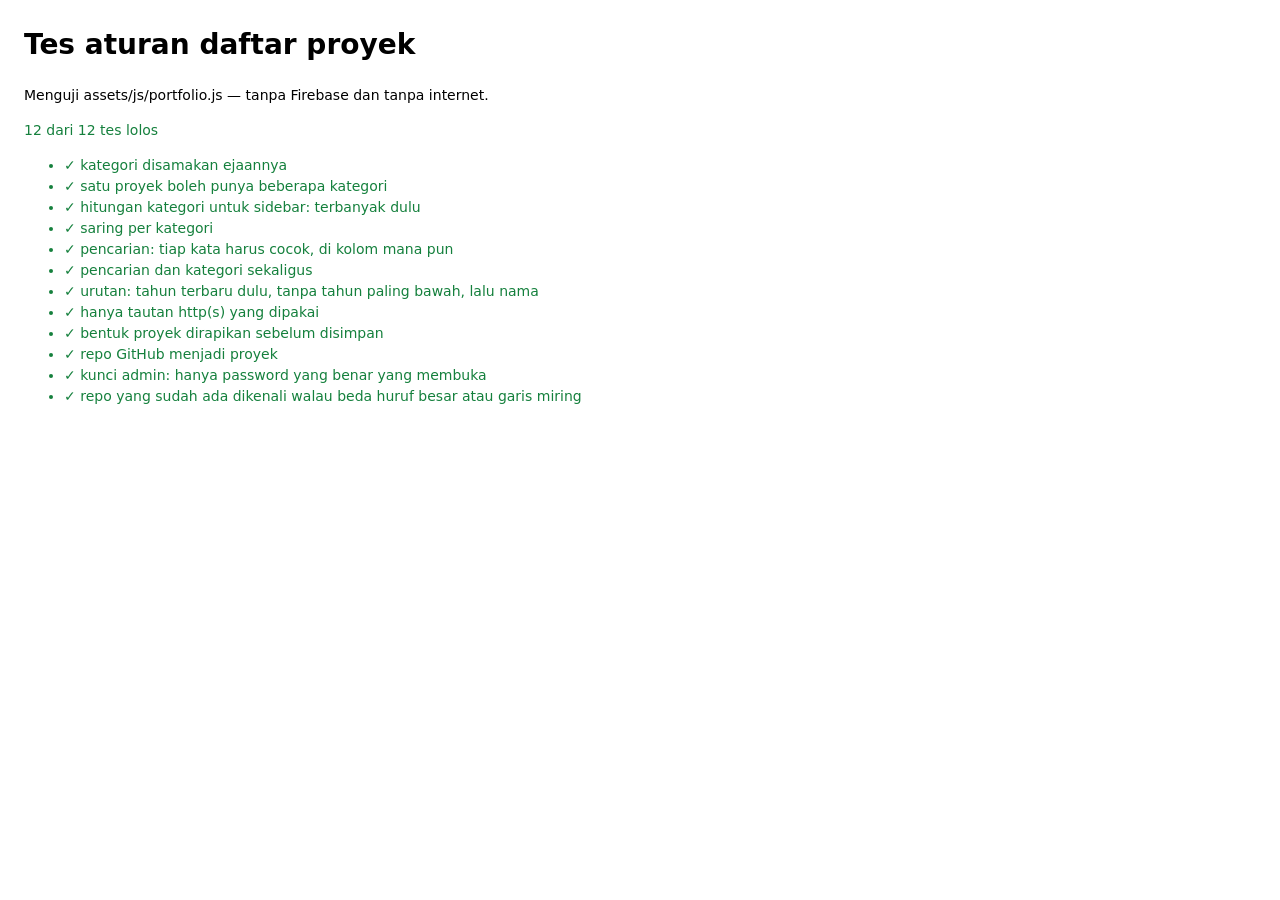
<file: tests.html>
<!DOCTYPE html>
<html lang="id">
<head>
    <meta charset="UTF-8">
    <meta name="robots" content="noindex">
    <title>Tes · Portofolio Fuad</title>
    <style>
        body { font: 14px/1.5 system-ui, sans-serif; margin: 24px; }
        .pass { color: #15803d; }
        .fail { color: #dc2626; font-weight: 600; }
        pre { margin: 0 0 0 20px; color: #71717a; }
    </style>
</head>
<body>
    <h1>Tes aturan daftar proyek</h1>
    <p>Menguji assets/js/portfolio.js — tanpa Firebase dan tanpa internet.</p>
    <p id="summary" data-status="running">Berjalan…</p>
    <ul id="results"></ul>

    <script type="module">
        import {
            categoryCounts, filterProjects, fromGithubRepo, knownRepos, normalizeCategory,
            normalizeProject, parseCategories, repoKey, safeUrl, sortProjects, validateProject,
        } from './assets/js/portfolio.js';
        import { ADMIN_PASSWORD } from './assets/js/config.js';
        import { isUnlocked, lock, unlock } from './assets/js/gate.js';

        const results = [];

        function test(name, fn) {
            try {
                fn();
                results.push({ name, ok: true });
            } catch (error) {
                results.push({ name, ok: false, message: error.message });
            }
        }

        function same(actual, expected, label = '') {
            const a = JSON.stringify(actual);
            const e = JSON.stringify(expected);

            if (a !== e) {
                throw new Error(`${label} diharapkan ${e}, didapat ${a}`);
            }
        }

        const projects = [
            normalizeProject({ name: 'Kasir Warung', categories: 'golang, sheet', description: 'API kasir dengan laporan ke Google Sheet', year: 2024 }),
            normalizeProject({ name: 'Portofolio', categories: ['Next.JS', 'firestore'], description: 'Situs daftar proyek', year: 2026, status: 'berjalan' }),
            normalizeProject({ name: 'absensi', categories: 'sheet', description: 'Absensi karyawan', year: 2024 }),
            normalizeProject({ name: 'Catatan lama', categories: '' }),
        ];

        test('kategori disamakan ejaannya', () => {
            same(normalizeCategory('  Next.JS '), 'next js');
            same(normalizeCategory('Go'), 'golang');
            same(normalizeCategory('Google  Sheets'), 'sheet');
            same(parseCategories('sheet, Golang,, next js, SHEET'), ['sheet', 'golang', 'next js']);
        });

        test('satu proyek boleh punya beberapa kategori', () => {
            same(projects[0].categories, ['golang', 'sheet']);
            same(projects[1].categories, ['next js', 'firestore']);
        });

        test('hitungan kategori untuk sidebar: terbanyak dulu', () => {
            same(categoryCounts(projects), [
                { name: 'sheet', count: 2 },
                { name: 'firestore', count: 1 },
                { name: 'golang', count: 1 },
                { name: 'next js', count: 1 },
            ]);
        });

        test('saring per kategori', () => {
            same(filterProjects(projects, { category: 'sheet' }).map((p) => p.name), ['Kasir Warung', 'absensi']);
        });

        test('pencarian: tiap kata harus cocok, di kolom mana pun', () => {
            same(filterProjects(projects, { query: 'golang google' }).map((p) => p.name), ['Kasir Warung']);
            same(filterProjects(projects, { query: 'SITUS' }).map((p) => p.name), ['Portofolio']);
            same(filterProjects(projects, { query: '2024' }).length, 2);
            same(filterProjects(projects, { query: 'berjalan' }).map((p) => p.name), ['Portofolio']);
            same(filterProjects(projects, { query: 'tidak ada' }).length, 0);
        });

        test('pencarian dan kategori sekaligus', () => {
            same(filterProjects(projects, { category: 'sheet', query: 'absensi' }).map((p) => p.name), ['absensi']);
        });

        test('urutan: tahun terbaru dulu, tanpa tahun paling bawah, lalu nama', () => {
            same(sortProjects(projects).map((p) => p.name), ['Portofolio', 'absensi', 'Kasir Warung', 'Catatan lama']);
        });

        test('hanya tautan http(s) yang dipakai', () => {
            same(safeUrl('github.com/muzadidil'), 'https://github.com/muzadidil');
            same(safeUrl('javascript:alert(1)'), '');
            same(safeUrl('  '), '');
            same(normalizeProject({ name: 'x', demo: 'javascript:alert(1)' }).demo, '');
        });

        test('bentuk proyek dirapikan sebelum disimpan', () => {
            const p = normalizeProject({ name: '  Kasir  ', year: '20xx', status: 'aneh' });

            same(p.name, 'Kasir');
            same(p.year, null);
            same(p.status, 'selesai');
            same(validateProject(normalizeProject({ name: '   ' })), 'Nama proyek wajib diisi.');
            same(validateProject(p), null);
        });

        test('repo GitHub menjadi proyek', () => {
            const p = fromGithubRepo({
                name: 'TODO_muzadidil',
                html_url: 'https://github.com/muzadidil/TODO_muzadidil',
                description: 'TaskFlow',
                language: 'JavaScript',
                topics: ['firebase', 'Go'],
                homepage: '',
                has_pages: true,
                created_at: '2025-03-04T10:00:00Z',
            }, 'muzadidil');

            same(p.categories, ['javascript', 'firebase', 'golang']);
            same(p.demo, 'https://muzadidil.github.io/TODO_muzadidil/');
            same(p.year, 2025);
            same(p.description, 'TaskFlow');
        });

        test('kunci admin: hanya password yang benar yang membuka', () => {
            lock();
            same(isUnlocked(), false, 'awalnya terkunci');
            same(unlock('salah'), false, 'password salah ditolak');
            same(isUnlocked(), false, 'tetap terkunci');
            same(unlock(ADMIN_PASSWORD), true, 'password benar diterima');
            same(isUnlocked(), true, 'terbuka');
            lock();
            same(isUnlocked(), false, 'terkunci lagi setelah keluar');
        });

        test('repo yang sudah ada dikenali walau beda huruf besar atau garis miring', () => {
            const known = knownRepos([{ github: 'https://github.com/Muzadidil/Kasir/' }]);

            same(known.has(repoKey('https://github.com/muzadidil/kasir')), true);
            same(known.has(repoKey('https://github.com/muzadidil/lain')), false);
        });

        const failed = results.filter((r) => !r.ok);
        const list = document.getElementById('results');

        for (const r of results) {
            const li = document.createElement('li');
            li.className = r.ok ? 'pass' : 'fail';
            li.textContent = `${r.ok ? '✓' : '✗'} ${r.name}`;

            if (!r.ok) {
                const pre = document.createElement('pre');
                pre.textContent = r.message;
                li.append(pre);
            }

            list.append(li);
        }

        const summary = document.getElementById('summary');
        summary.dataset.status = failed.length ? 'fail' : 'pass';
        summary.className = failed.length ? 'fail' : 'pass';
        summary.textContent = `${results.length - failed.length} dari ${results.length} tes lolos`;
    </script>
</body>
</html>
</file>
